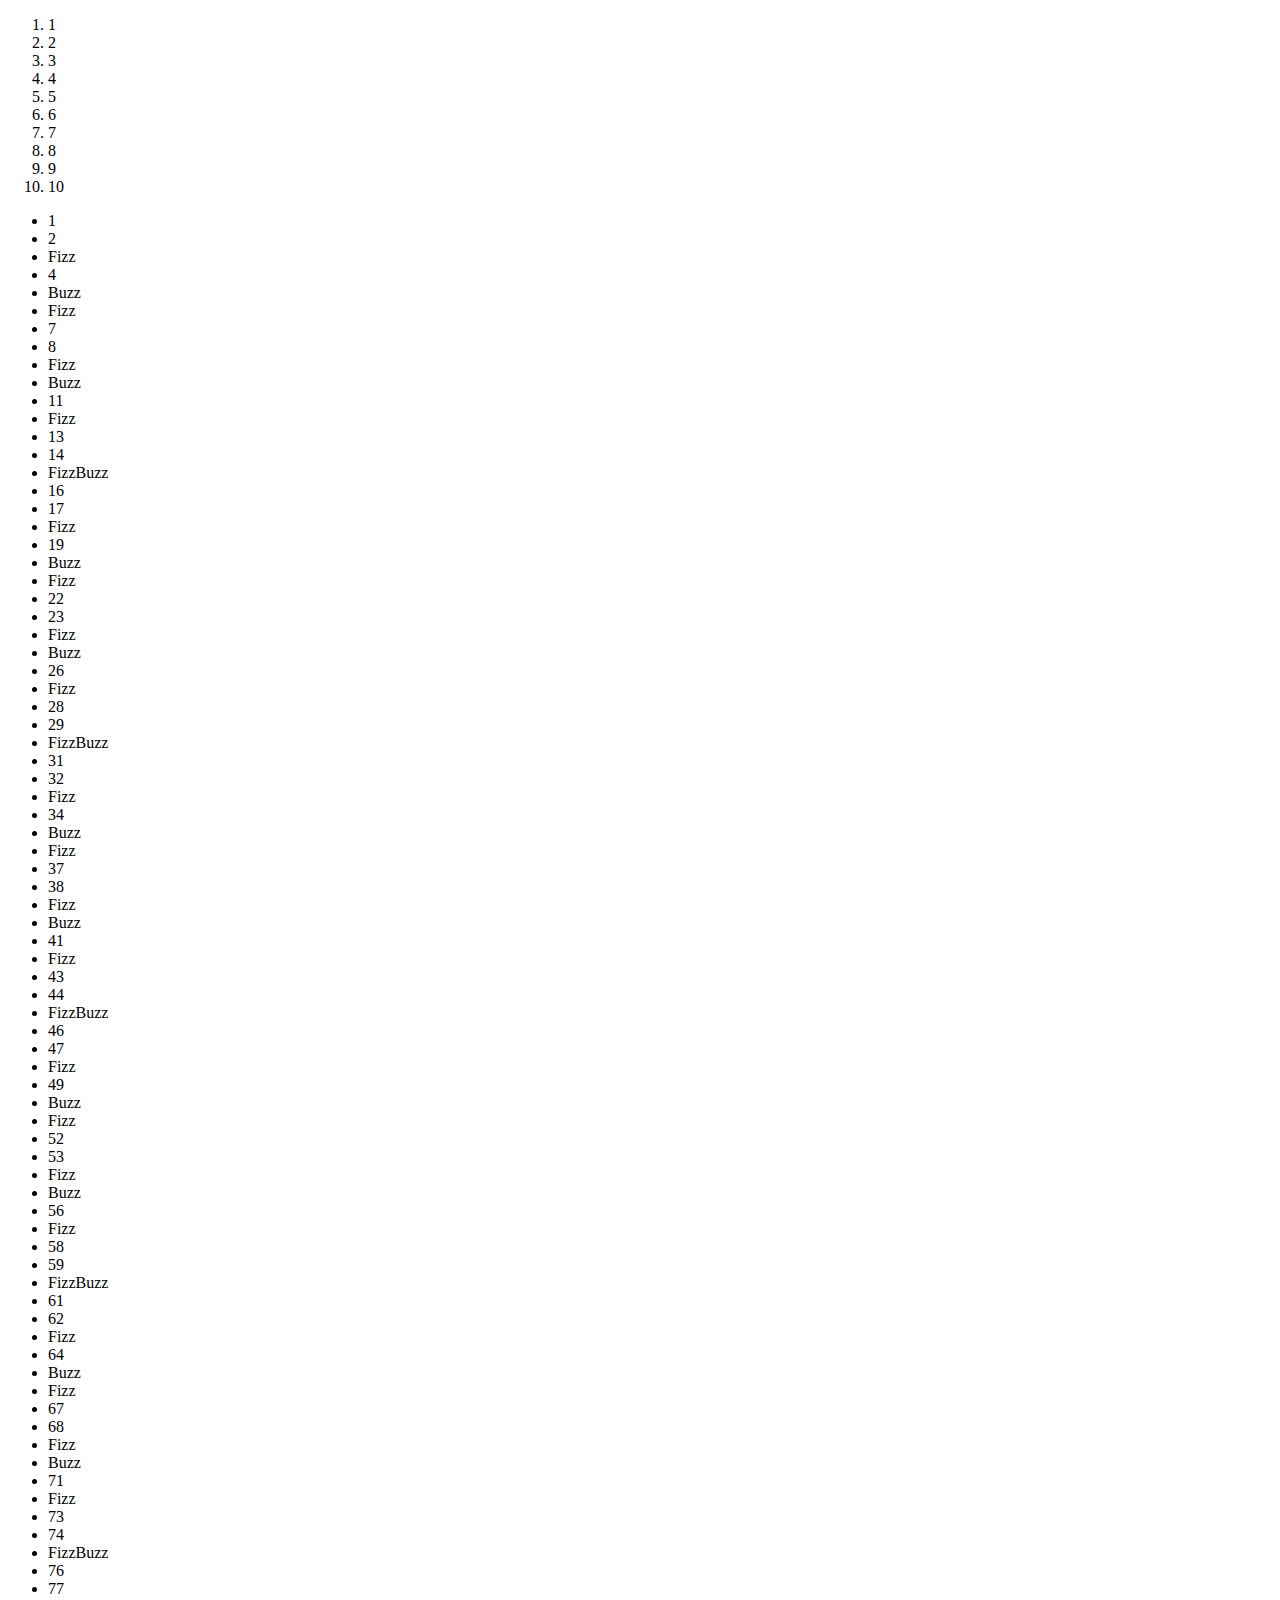
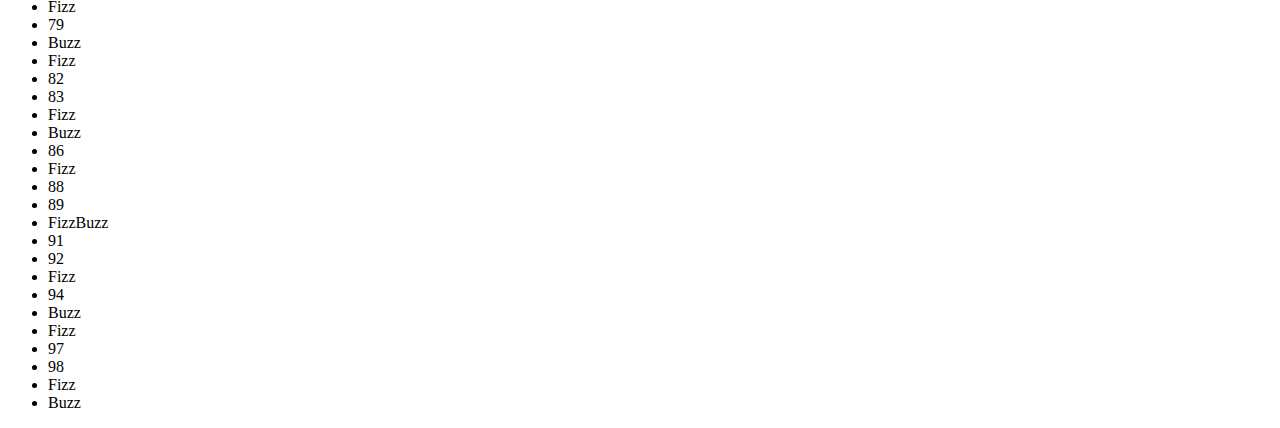
<file: Projects/loops/index.html>
<!DOCTYPE html>
<html lang="en">
<link rel="Javascript" href="/js/loop.js">
<head>
  <meta charset="UTF-8">
  <meta name="viewport" content="width=device-width, initial-scale=1.0">
  <meta http-equiv="X-UA-Compatible" content="ie=edge">
  <title>Document</title>
</head>
<body>
  <div id="output"></div>
  <script src="../../js/loops.js" charset="utf-8"></script>
</body>
</html>
</file>
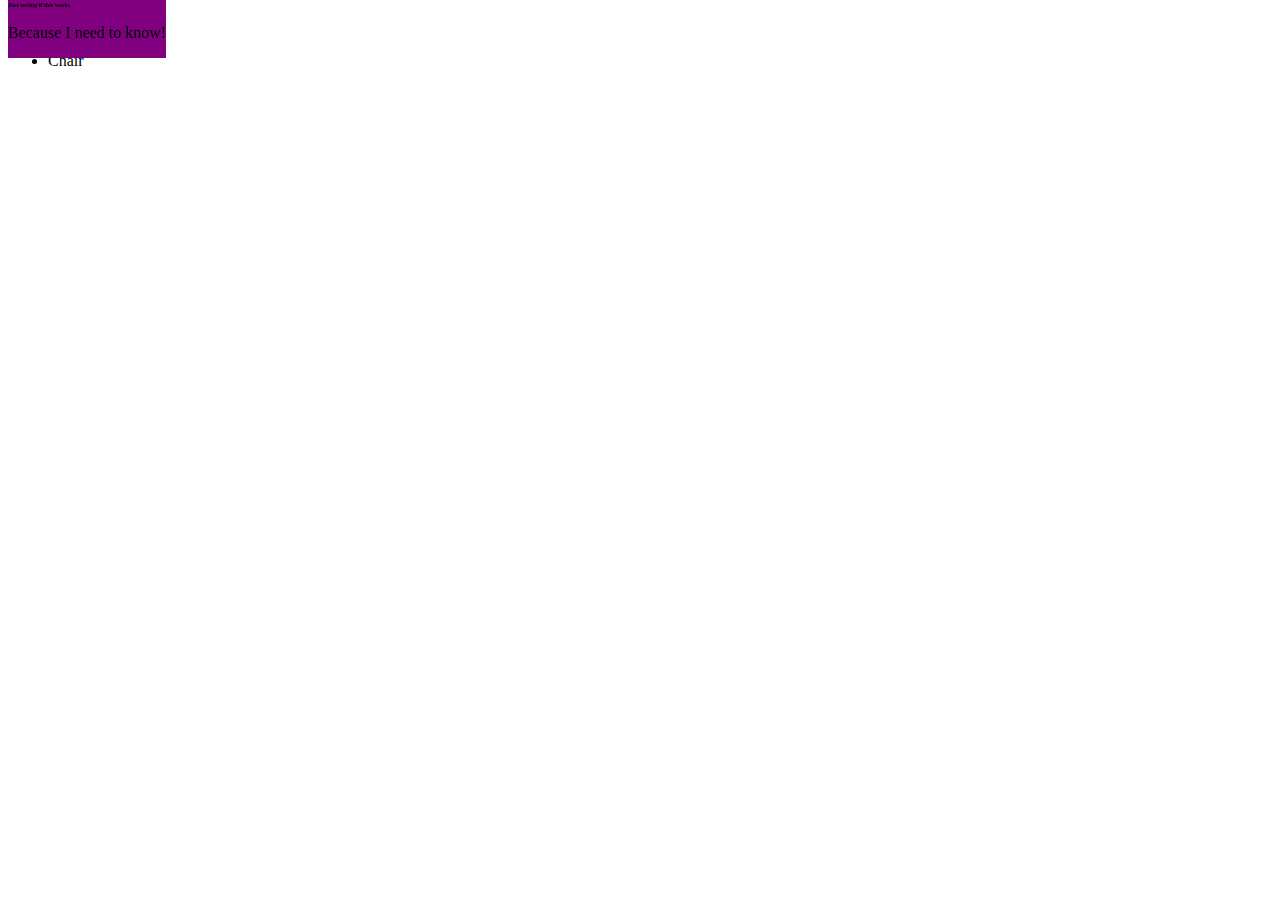
<file: Projects/sandbox/index.html>
<!DOCTYPE html>
<html lang="en">
<head>
  <meta charset="UTF-8">
  <meta name="viewport" content="width=device-width, initial-scale=1.0">
  <meta http-equiv="X-UA-Compatible" content="ie=edge">
  <title>Sandbox Document</title>
</head>
<body>
  <div id="sandboxItems">
    <ul>
      <li>VolleyBall</li>
      <li>Bucket</li>
      <li>Chair</li>
    </ul>
  </div>
  <div id="output"></div>
  <script src="https://cdnjs.cloudflare.com/ajax/libs/jquery/3.3.1/jquery.min.js" charset="utf-8"></script>
  <script src="../../js/sandbox.js" charset="utf-8"></script>
</body>
</html>
</file>
